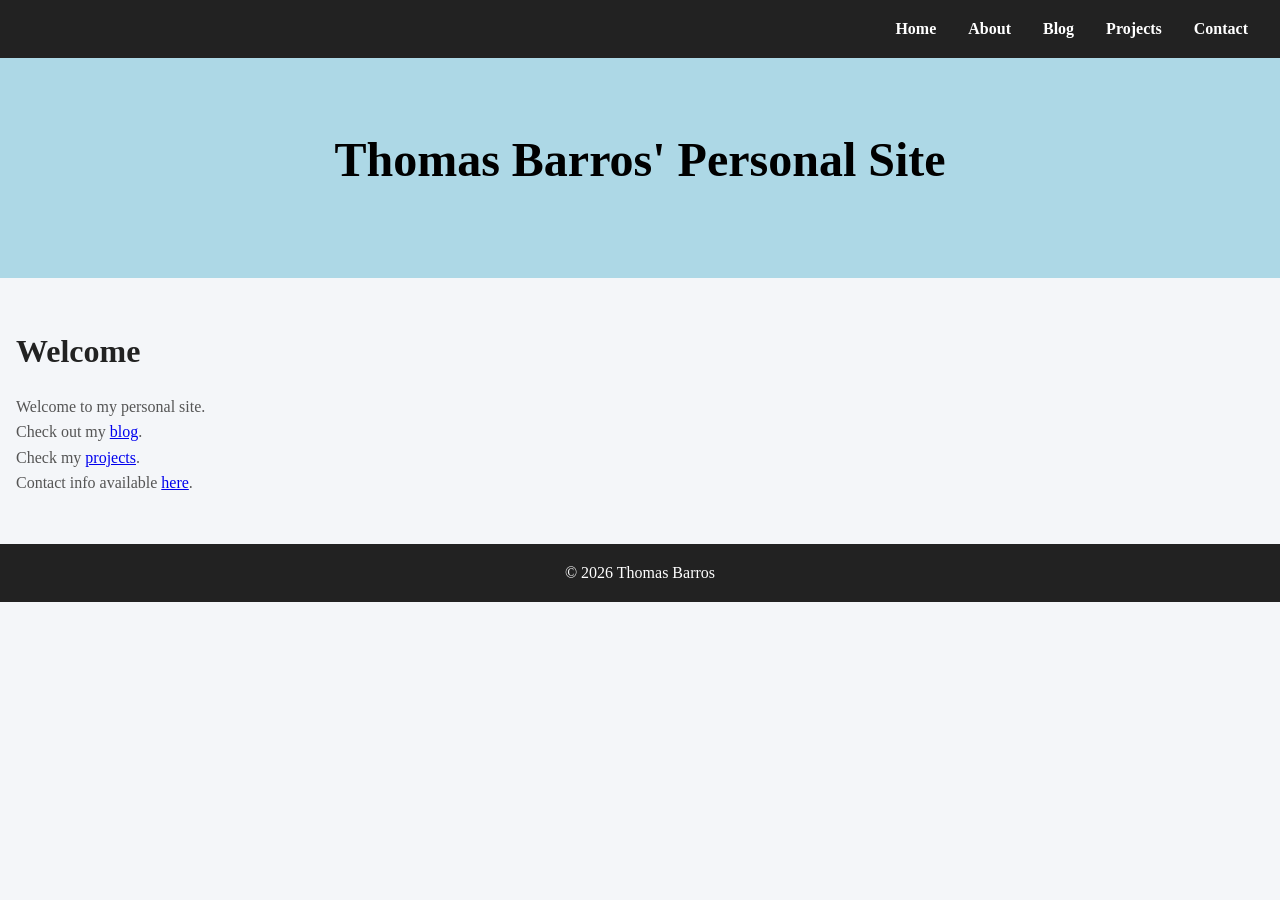
<file: index.html>
<!DOCTYPE html>
<html lang="en">
<head>
  <meta charset="UTF-8">
  <meta name="viewport" content="width=device-width, initial-scale=1.0">
  <title>Thomas Barros Personal Site</title>
  <link rel="stylesheet" href="styles.css">
</head>
<body>
  <header>
    <nav>
      <ul>
        <li><a href="index.html">Home</a></li>
        <li><a href="about.html">About</a></li>
        <li><a href="blog.html">Blog</a></li>
        <li><a href="projects.html">Projects</a></li>
        <li><a href="contact.html">Contact</a></li>
        <li></li>
      </ul>
    </nav>
    </header>

  <main>
    <section class="hero">
      <h1>Thomas Barros' Personal Site</h1>
    </section>

    <section class="content">
      <h2>Welcome</h2>
      <p>
            Welcome to my personal site. 
      </p>
      <p>
            Check out my <a href="blog.html">blog</a>. 
      </p>
      <p>
            Check my <a href="projects.html">projects</a>.
      </p>
      <p>
            Contact info available <a href="contact.html">here</a>.

      </p>
    </section>
  </main>

  <footer>
    <p>&copy; 2026 Thomas Barros</p>
  </footer>
</body>
</html>
</file>
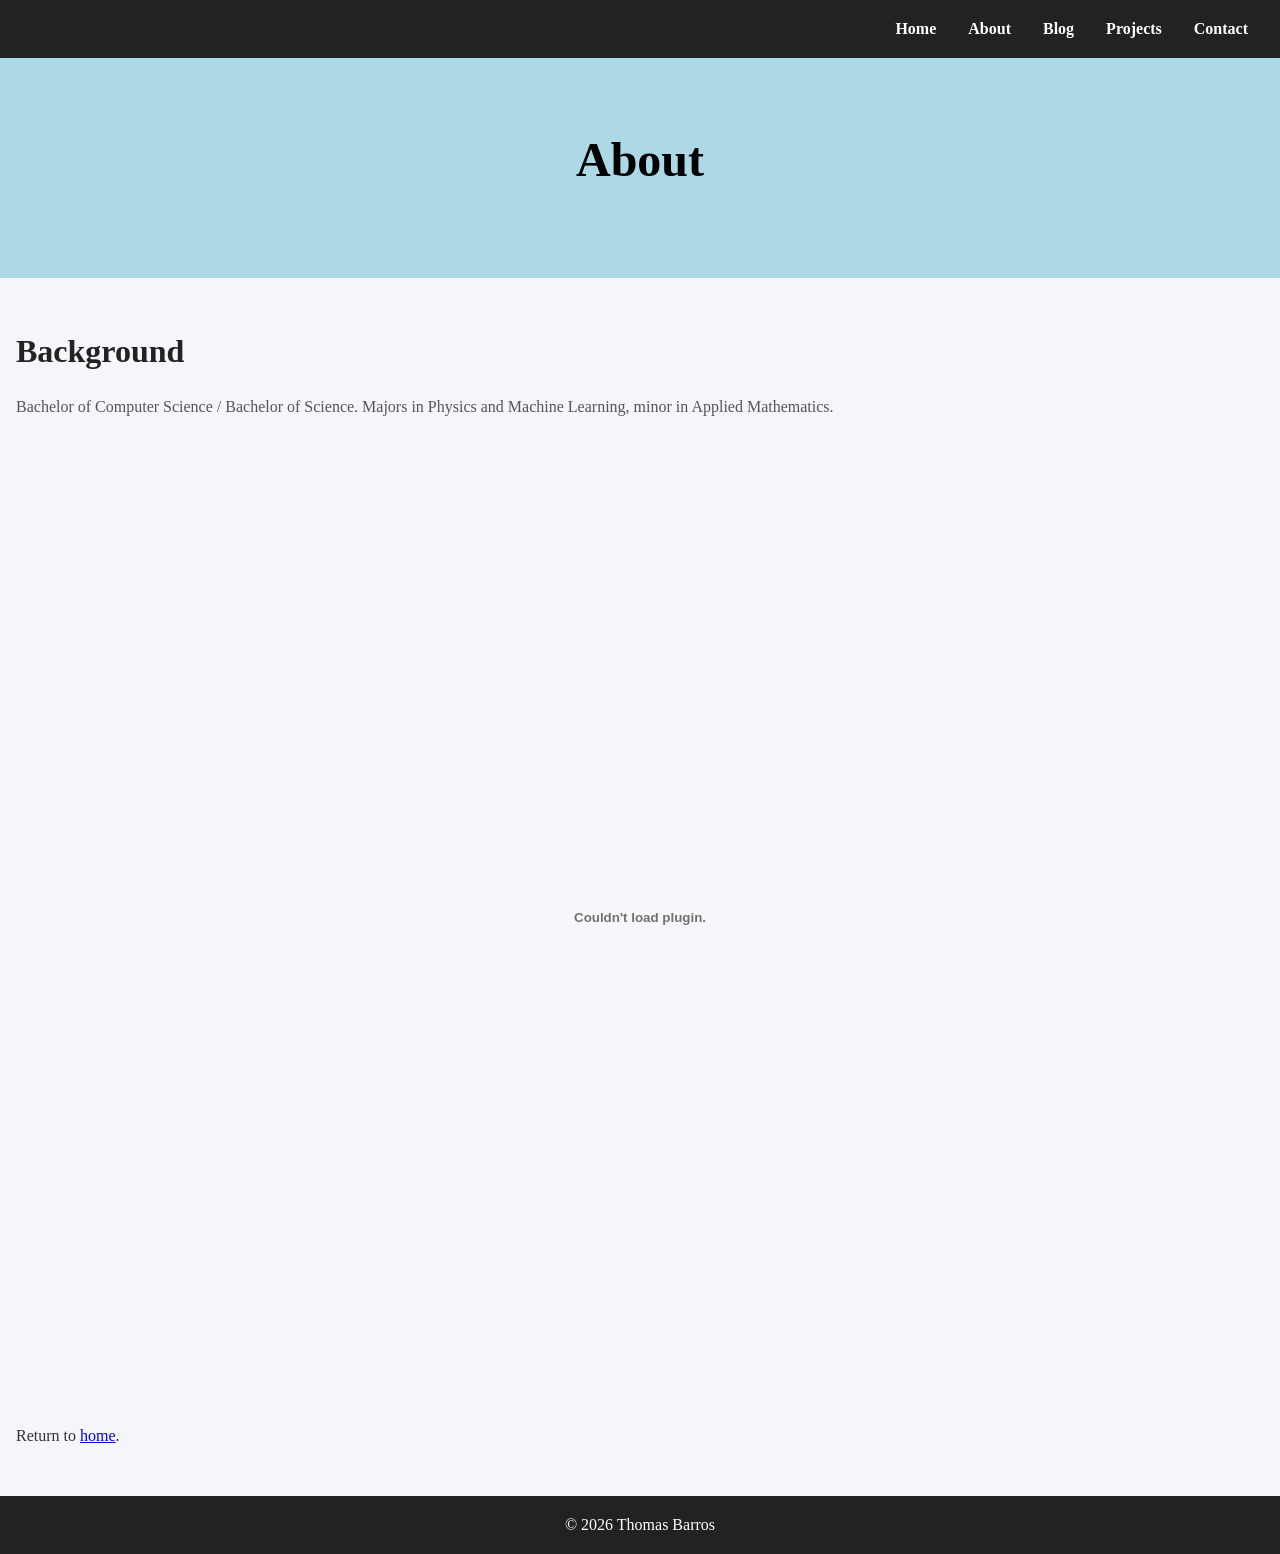
<file: about.html>
<!DOCTYPE html>
<html lang="en">
<head>
  <meta charset="UTF-8">
  <meta name="viewport" content="width=device-width, initial-scale=1.0">
  <title>About Me - Thomas Barros</title>
  <link rel="stylesheet" href="styles.css">
</head>
<body>
  <header>
    <nav>
      <ul>
        <li><a href="index.html">Home</a></li>
        <li><a href="about.html">About</a></li>
        <li><a href="blog.html">Blog</a></li>
        <li><a href="projects.html">Projects</a></li>
        <li><a href="contact.html">Contact</a></li>
        <li></li>
      </ul>
    </nav>
  </header>

  <main>
    <section class="hero">
      <h1>About</h1>
    </section>

    <section class="content">
      <h2>Background</h2>
      <p>
          Bachelor of Computer Science / Bachelor of Science.
          Majors in Physics and Machine Learning, minor in Applied Mathematics.
      </p>
      
    </section>
    <div class="cv_embed">
    <object data="CV.pdf" type="application/pdf" style="min-height:100vh;width:100%;padding:1rem;"></object>
</div>

    <section class="content">Return to <a href="index.html">home</a>.</section>
  </main>

  <footer>
    <p>&copy; 2026 Thomas Barros</p>
  </footer>
</body>
</html>
</file>
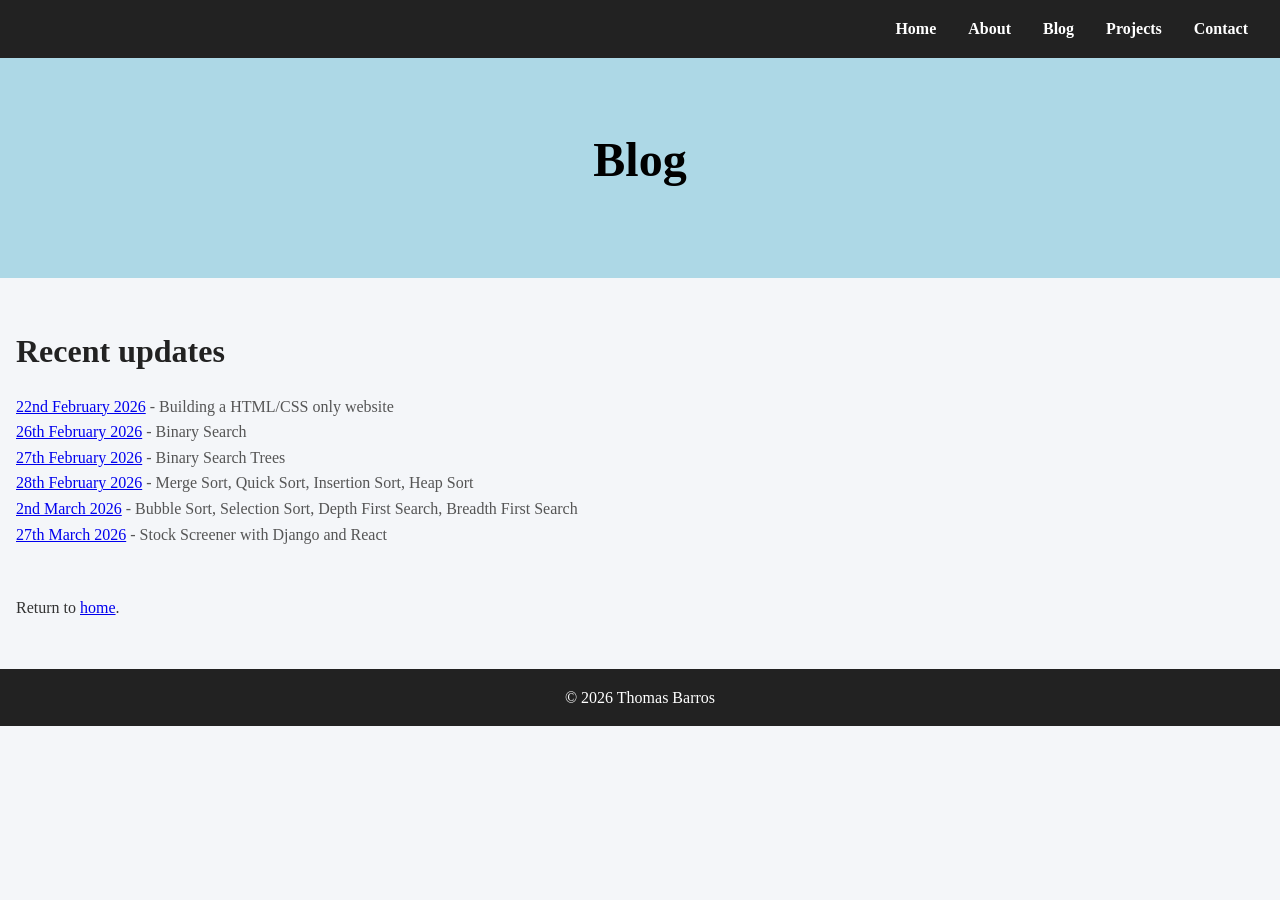
<file: blog.html>
<!DOCTYPE html>
<html lang="en">
<head>
  <meta charset="UTF-8">
  <meta name="viewport" content="width=device-width, initial-scale=1.0">
  <title>Blog - Thomas Barros</title>
  <link rel="stylesheet" href="styles.css">
</head>
<body>
  <header>
    <nav>
      <ul>
        <li><a href="index.html">Home</a></li>
        <li><a href="about.html">About</a></li>
        <li><a href="blog.html">Blog</a></li>
        <li><a href="projects.html">Projects</a></li>
        <li><a href="contact.html">Contact</a></li>
        <li></li>
      </ul>
    </nav>
    </header>

  <main>
    <section class="hero">
      <h1>Blog</h1>
    </section>

    <section class="content">
      <h2>Recent updates</h2>
        <p><a href="blog_posts/blog_post_22_02_2026.html">22nd February 2026</a> - Building a HTML/CSS only website</p>
        <p><a href="blog_posts/blog_post_26_02_2026.html">26th February 2026</a> - Binary Search</p>
        <p><a href="blog_posts/blog_post_27_02_2026.html">27th February 2026</a> - Binary Search Trees</p>
        <p><a href="blog_posts/blog_post_28_02_2026.html">28th February 2026</a> - Merge Sort, Quick Sort, Insertion Sort, Heap Sort</p>
        <p><a href="blog_posts/blog_post_02_03_2026.html">2nd March 2026</a> - Bubble Sort, Selection Sort, Depth First Search, Breadth First Search</p>
        <p><a href="blog_posts/blog_post_27_03_2026.html">27th March 2026</a> - Stock Screener with Django and React</p>
    </section>
    <section class="content">Return to <a href="index.html">home</a>.</section>
  </main>

  <footer>
    <p>&copy; 2026 Thomas Barros</p>
  </footer>
</body>
</html>
</file>
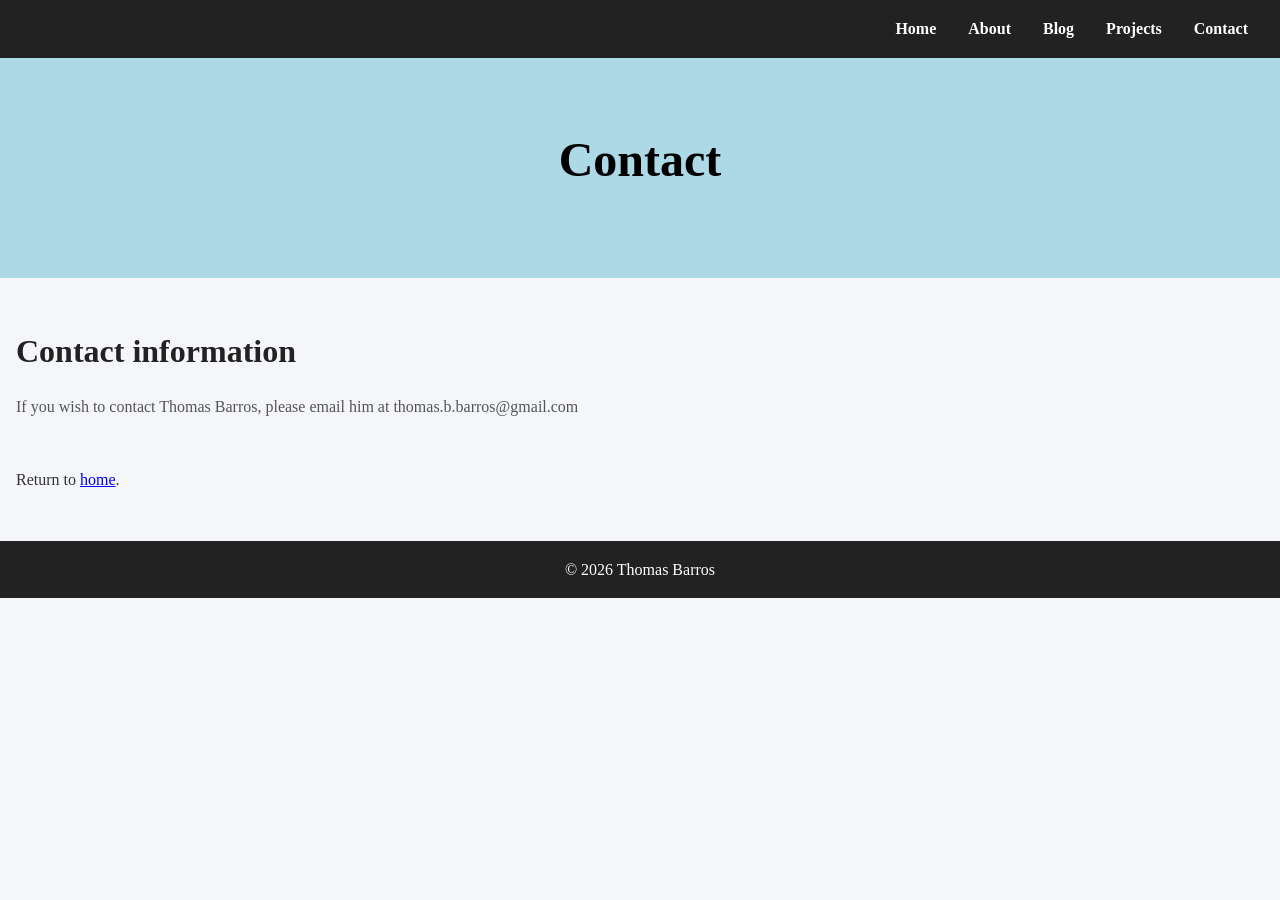
<file: contact.html>
<!DOCTYPE html>
<html lang="en">
<head>
  <meta charset="UTF-8">
  <meta name="viewport" content="width=device-width, initial-scale=1.0">
  <title>Contact - Thomas Barros</title>
  <link rel="stylesheet" href="styles.css">
</head>
<body>
  <header>
    <nav>
      <ul>
        <li><a href="index.html">Home</a></li>
        <li><a href="about.html">About</a></li>
        <li><a href="blog.html">Blog</a></li>
        <li><a href="projects.html">Projects</a></li>
        <li><a href="contact.html">Contact</a></li>
        <li></li>
      </ul>
    </nav>
    </header>

  <main>
    <section class="hero">
      <h1>Contact</h1>
    </section>

    <section class="content">
      <h2>Contact information</h2>
      <p>
          If you wish to contact Thomas Barros, please email him at thomas.b.barros@gmail.com
      </p>
    </section>

    <section class="content">Return to <a href="index.html">home</a>.</section>
  </main>

  <footer>
    <p>&copy; 2026 Thomas Barros</p>
  </footer>
</body>
</html>
</file>
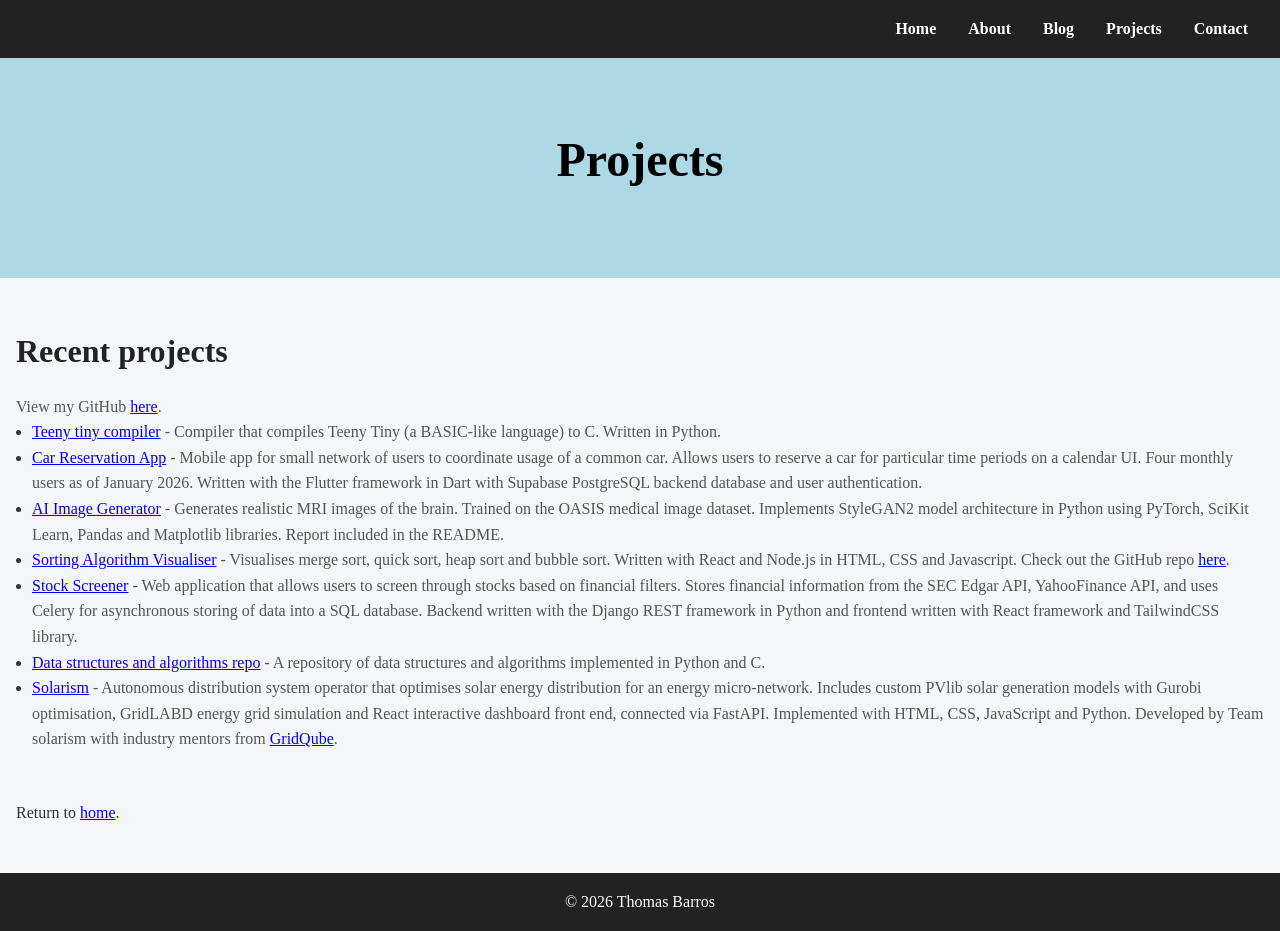
<file: projects.html>
<!DOCTYPE html>
<html lang="en">
<head>
  <meta charset="UTF-8">
  <meta name="viewport" content="width=device-width, initial-scale=1.0">
  <title>Projects - Thomas Barros</title>
  <link rel="stylesheet" href="styles.css">
</head>
<body>
  <header>
    <nav>
      <ul>
        <li><a href="index.html">Home</a></li>
        <li><a href="about.html">About</a></li>
        <li><a href="blog.html">Blog</a></li>
        <li><a href="projects.html">Projects</a></li>
        <li><a href="contact.html">Contact</a></li>
        <li></li>
      </ul>
    </nav>
    </header>

  <main>
    <section class="hero">
      <h1>Projects</h1>
    </section>

    <section class="content">
      <h2>Recent projects</h2>
      <p>
        View my GitHub <a href="https://github.com/ThomBarros" target="_blank" rel="noopener noreferrer">here</a>.
      </p>
      <ul class="project-list">
        <li>
        <p>
          <a href="https://github.com/ThomBarros/teeny-tiny-compiler" target="_blank" rel="noopener noreferrer">Teeny tiny compiler</a> - 
          Compiler that compiles Teeny Tiny (a BASIC-like language) to C. Written in Python.
        </p>
        </li>
        <li>
        <p>
          <a href="https://github.com/ThomBarros/car-reservation-app" target="_blank" rel="noopener noreferrer">Car Reservation App</a> - 
          Mobile app for small network of users to coordinate usage of a common car. Allows users to reserve a car for
          particular time periods on a calendar UI. Four monthly users as of January 2026. 
          Written with the Flutter framework in Dart with Supabase PostgreSQL backend database and user authentication.
        </p>
        </li>
        <li>
        <p><a href="https://github.com/ThomBarros/PatternAnalysis-2024/tree/topic-recognition/recognition/47434673_StyleGAN2" target="_blank" rel="noopener noreferrer">AI Image Generator</a> - 
        Generates realistic MRI images of the brain. Trained on the OASIS medical image dataset. 
        Implements StyleGAN2 model architecture in Python using PyTorch, SciKit Learn, Pandas and Matplotlib
        libraries. Report included in the README.
        </p>
        </li>
        <li>
        <p><a href="https://thombarros.github.io/Sorting-Visualiser/" target="_blank" rel="noopener noreferrer">Sorting Algorithm Visualiser</a> - 
        Visualises merge sort, quick sort, heap sort and bubble sort. Written with React and Node.js in HTML, CSS and Javascript.
        Check out the GitHub repo <a href="https://github.com/ThomBarros/Sorting-Visualiser" target="_blank" rel="noopener noreferrer">here</a>.
        </p>
        </li>
        <li>
        <p>
          <a href="https://github.com/ThomBarros/stock-screener" target="_blank" rel="noopener noreferrer">Stock Screener</a> - 
          Web application that allows users to screen through stocks based on financial filters.
          Stores financial information from the SEC Edgar API, YahooFinance API, and uses Celery for asynchronous storing of data into a SQL database.
          Backend written with the Django REST framework in Python and frontend written with React framework and TailwindCSS library.
        </p>
        </li>
        <li>
        <p>
          <a href="https://github.com/ThomBarros/data_structs_and_algs" target="_blank" rel="noopener noreferrer">Data structures and algorithms repo</a> - 
          A repository of data structures and algorithms implemented in Python and C.
        </p>
        </li>
        <li>
        <p>
          <a href="https://github.com/baden1/solarism" target="_blank" rel="noopener noreferrer">Solarism</a> - 
          Autonomous distribution system operator that 
          optimises solar energy distribution for an energy micro-network.
          Includes custom PVlib solar generation models with Gurobi optimisation, GridLABD energy grid simulation and
          React interactive dashboard front end, connected via FastAPI.
          Implemented with HTML, CSS, JavaScript and Python.
          Developed by Team solarism with industry mentors from <a href="https://gridqube.com/" target="_blank" rel="noopener noreferrer">GridQube</a>.
        </p>
        </li>
      </ul>
    </section>

    <section class="content">Return to <a href="index.html">home</a>.</section>
  </main>

  <footer>
    <p>&copy; 2026 Thomas Barros</p>
  </footer>
</body>
</html>
</file>
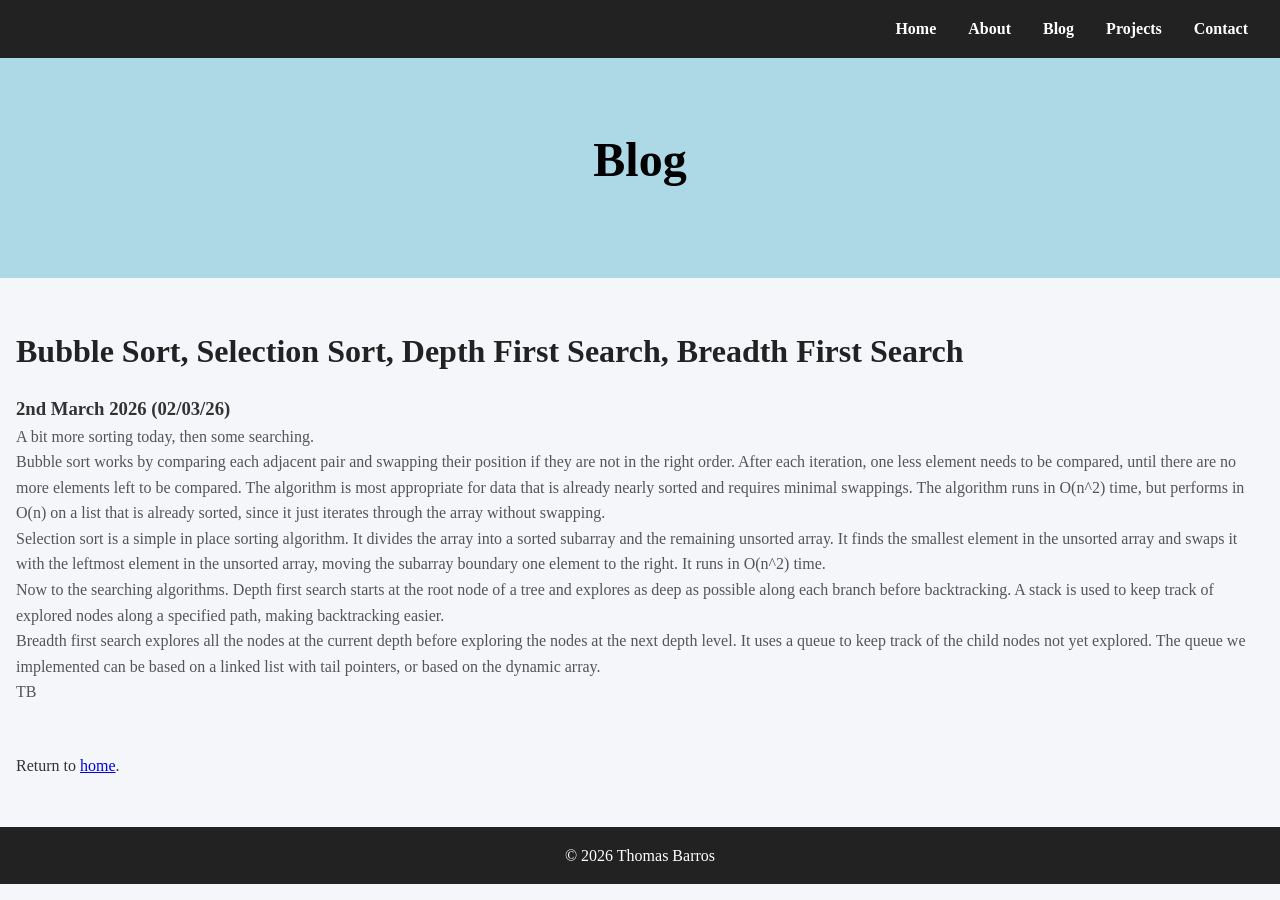
<file: blog_posts/blog_post_02_03_2026.html>
<!DOCTYPE html>
<html lang="en">
<head>
  <meta charset="UTF-8">
  <meta name="viewport" content="width=device-width, initial-scale=1.0">
  <title>Blog Post 02 Mar - Thomas Barros</title>
  <link rel="stylesheet" href="../styles.css">
</head>
<body>
  <header>
    <nav>
      <ul>
        <li><a href="../index.html">Home</a></li>
        <li><a href="../about.html">About</a></li>
        <li><a href="../blog.html">Blog</a></li>
        <li><a href="../projects.html">Projects</a></li>
        <li><a href="../contact.html">Contact</a></li>
        <li></li>
      </ul>
    </nav>
    </header>

  <main>
    <section class="hero">
      <h1>Blog</h1>
    </section>

    <section class="content">
      <h2>Bubble Sort, Selection Sort, Depth First Search, Breadth First Search</h2>
      <h3>2nd March 2026 (02/03/26)</h3>
        <p>
          A bit more sorting today, then some searching.
        </p>
        <p>
          Bubble sort works by comparing each adjacent pair and
          swapping their position if they are not in the right order.
          After each iteration, one less element needs to be 
          compared, until there are no more elements left to 
          be compared. 
          The algorithm is most appropriate for data that is already 
          nearly sorted and requires minimal swappings. The
          algorithm runs in O(n^2) time, but performs in 
          O(n) on a list that is already sorted, since it just 
          iterates through the array without swapping. 
        </p>
        <p>
          Selection sort is a simple in place sorting algorithm.
          It divides the array into a sorted subarray and the remaining
          unsorted array. It finds the smallest element in the unsorted 
          array and swaps it with the leftmost element in the 
          unsorted array, moving the subarray boundary one element to 
          the right. It runs in O(n^2) time.
        </p>
        <p>
          Now to the searching algorithms. Depth first search starts 
          at the root node of a tree and explores as deep as possible
          along each branch before backtracking. A stack is used 
          to keep track of explored nodes along a specified path, 
          making backtracking easier.
        </p>
        <p>
          Breadth first search explores all the nodes at the 
          current depth before exploring the nodes at the next depth
          level. It uses a queue to keep track of the child nodes 
          not yet explored.
          The queue we implemented can be based on a linked list with
          tail pointers, or based on the dynamic array.
        </p>
        <p>TB</p>
    </section>
    <section class="content">Return to <a href="../index.html">home</a>.</section>
  </main>

  <footer>
    <p>&copy; 2026 Thomas Barros</p>
  </footer>
</body>
</html>
</file>
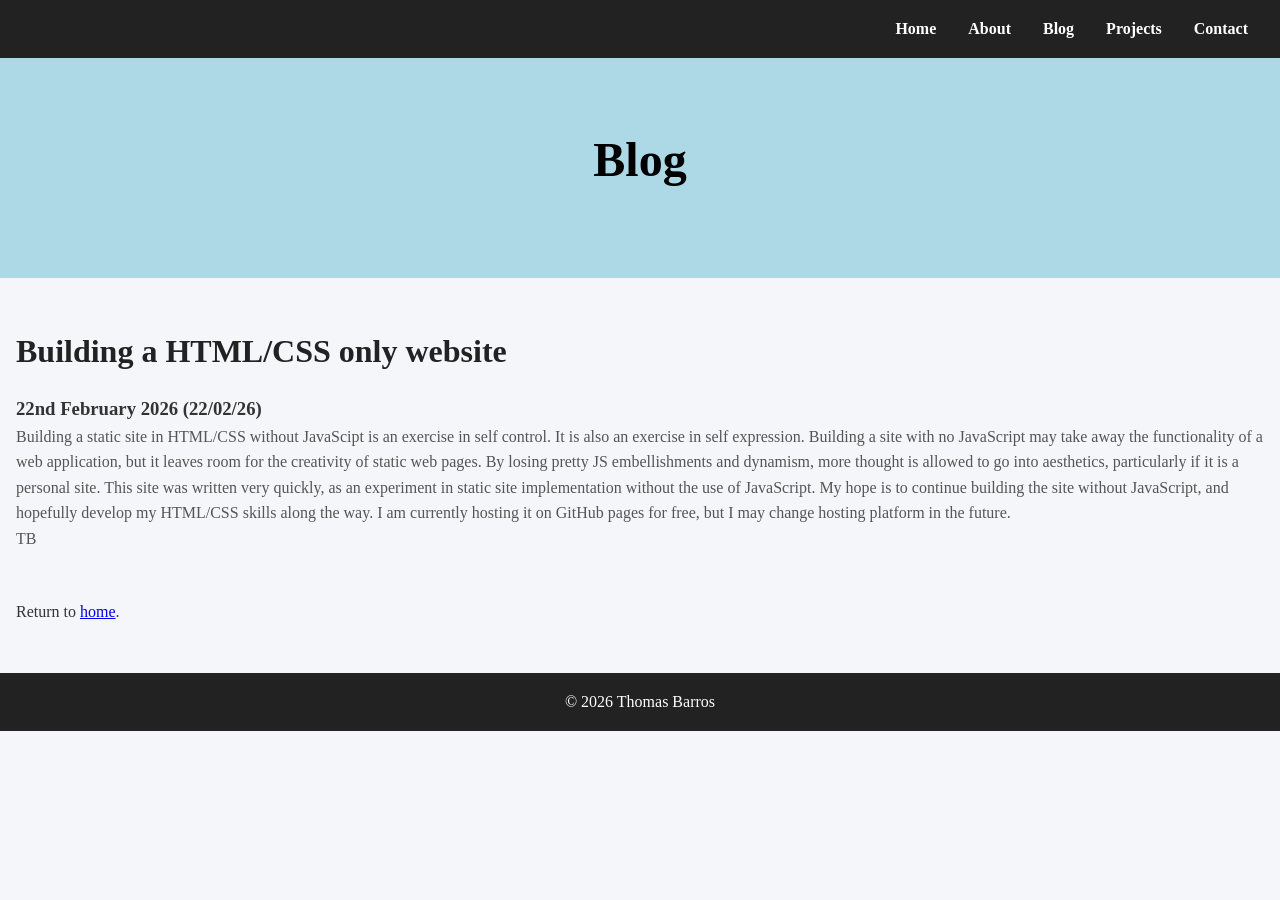
<file: blog_posts/blog_post_22_02_2026.html>
<!DOCTYPE html>
<html lang="en">
<head>
  <meta charset="UTF-8">
  <meta name="viewport" content="width=device-width, initial-scale=1.0">
  <title>Blog Post 22 Feb - Thomas Barros</title>
  <link rel="stylesheet" href="../styles.css">
</head>
<body>
  <header>
    <nav>
      <ul>
        <li><a href="../index.html">Home</a></li>
        <li><a href="../about.html">About</a></li>
        <li><a href="../blog.html">Blog</a></li>
        <li><a href="../projects.html">Projects</a></li>
        <li><a href="../contact.html">Contact</a></li>
        <li></li>
      </ul>
    </nav>
    </header>

  <main>
    <section class="hero">
      <h1>Blog</h1>
    </section>

    <section class="content">
      <h2>Building a HTML/CSS only website</h2>
      <h3>22nd February 2026 (22/02/26)</h3>
        <p>
            Building a static site in HTML/CSS without JavaScipt is an exercise in self control. 
            It is also an exercise in self expression. Building a site with no JavaScript may take away 
            the functionality of a web application, but it leaves room for the creativity of 
            static web pages. By losing pretty JS embellishments and 
            dynamism, more thought is allowed to go into aesthetics, particularly if
            it is a personal site. This site was written very quickly, as an experiment in static site
            implementation without the use of JavaScript. My hope is to continue building the site without 
            JavaScript, and hopefully develop my HTML/CSS skills along the way.
            I am currently hosting it on GitHub pages for free, but I may change hosting platform
            in the future.
        </p>
        <p>TB</p>
    </section>
    <section class="content">Return to <a href="../index.html">home</a>.</section>
  </main>

  <footer>
    <p>&copy; 2026 Thomas Barros</p>
  </footer>
</body>
</html>
</file>
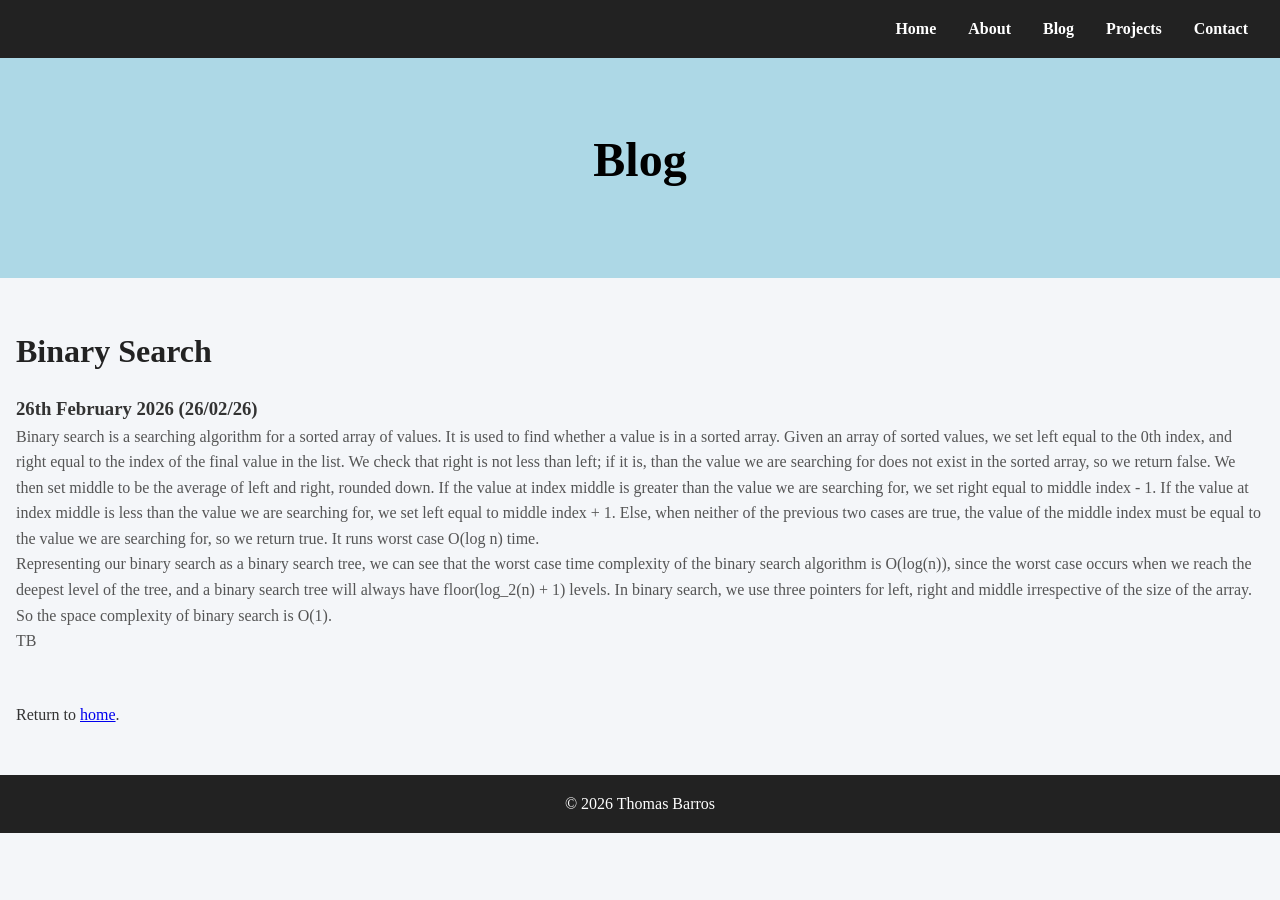
<file: blog_posts/blog_post_26_02_2026.html>
<!DOCTYPE html>
<html lang="en">
<head>
  <meta charset="UTF-8">
  <meta name="viewport" content="width=device-width, initial-scale=1.0">
  <title>Blog Post 26 Feb - Thomas Barros</title>
  <link rel="stylesheet" href="../styles.css">
</head>
<body>
  <header>
    <nav>
      <ul>
        <li><a href="../index.html">Home</a></li>
        <li><a href="../about.html">About</a></li>
        <li><a href="../blog.html">Blog</a></li>
        <li><a href="../projects.html">Projects</a></li>
        <li><a href="../contact.html">Contact</a></li>
        <li></li>
      </ul>
    </nav>
    </header>

  <main>
    <section class="hero">
      <h1>Blog</h1>
    </section>

    <section class="content">
      <h2>Binary Search</h2>
      <h3>26th February 2026 (26/02/26)</h3>
        <p>
            Binary search is a searching algorithm for a sorted array of values. It is used to find 
            whether a value is in a sorted array.
            Given an array of sorted values, we set left equal to the 0th index, and right equal to the index of the final value 
            in the list. 
            We check that right is not less than left; if it is, than the value we are searching for 
            does not exist in the sorted array, so we return false. 
            We then set middle to be the average of left and right, rounded down. 
            If the value at index middle is greater than the value we are searching for, we set right 
            equal to middle index - 1.
            If the value at index middle is less than the value we are searching for, we set left 
            equal to middle index + 1.
            Else, when neither of the previous two cases are true, the value of the middle index must be equal to the 
            value we are searching for, so we return true.
            It runs worst case O(log n) time.
        </p>
        <p>
            Representing our binary search as a binary search tree, we can see that the worst case time complexity of the binary search algorithm is 
            O(log(n)), since the worst case occurs when we reach the deepest level of the tree, and a binary search tree will always have
            floor(log_2(n) + 1) levels. In binary search, we use three pointers for left, right and middle irrespective 
            of the size of the array. So the space complexity of binary search is O(1).
        </p>
        <p>TB</p>
    </section>
    <section class="content">Return to <a href="../index.html">home</a>.</section>
  </main>

  <footer>
    <p>&copy; 2026 Thomas Barros</p>
  </footer>
</body>
</html>
</file>
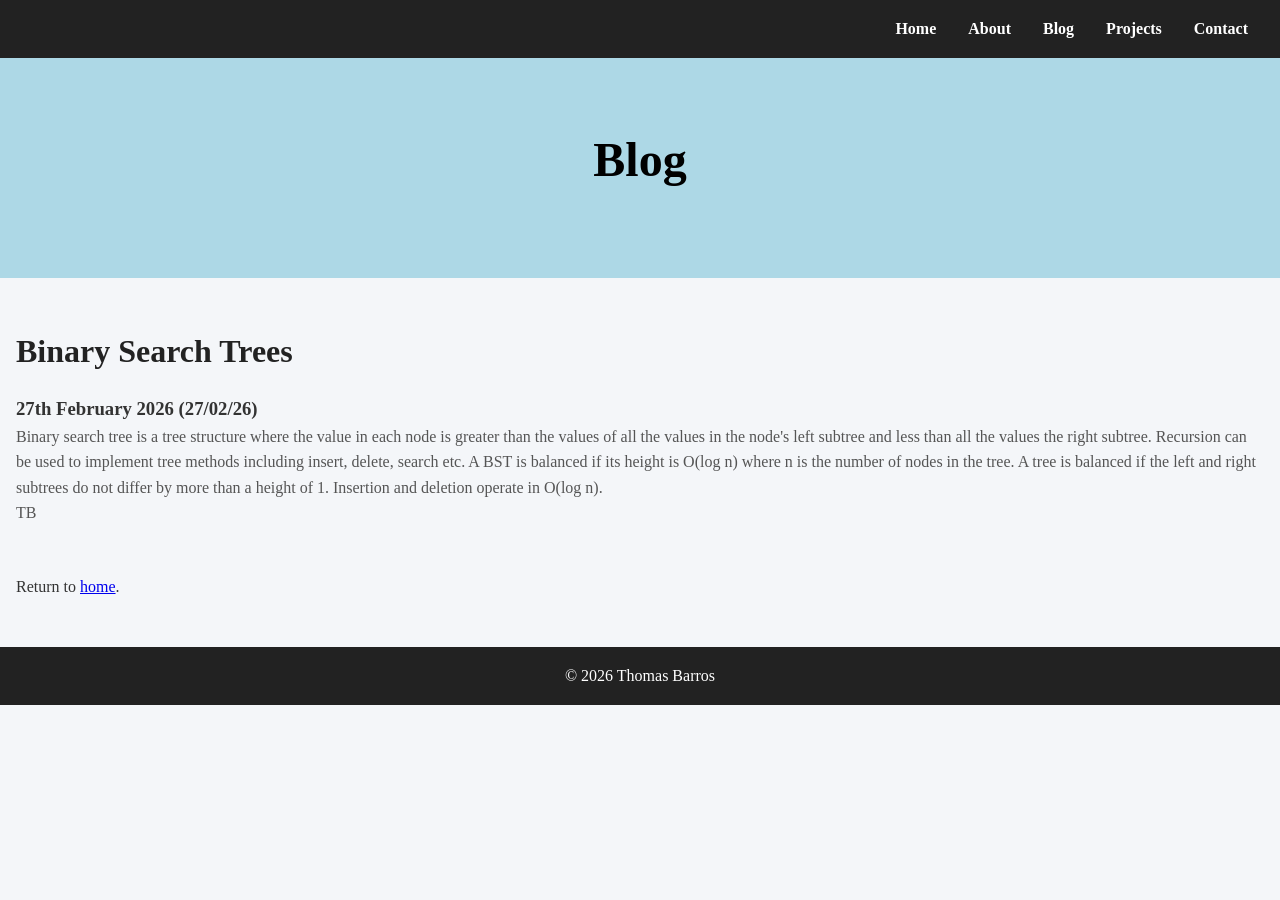
<file: blog_posts/blog_post_27_02_2026.html>
<!DOCTYPE html>
<html lang="en">
<head>
  <meta charset="UTF-8">
  <meta name="viewport" content="width=device-width, initial-scale=1.0">
  <title>Blog Post 27 Feb - Thomas Barros</title>
  <link rel="stylesheet" href="../styles.css">
</head>
<body>
  <header>
    <nav>
      <ul>
        <li><a href="../index.html">Home</a></li>
        <li><a href="../about.html">About</a></li>
        <li><a href="../blog.html">Blog</a></li>
        <li><a href="../projects.html">Projects</a></li>
        <li><a href="../contact.html">Contact</a></li>
        <li></li>
      </ul>
    </nav>
    </header>

  <main>
    <section class="hero">
      <h1>Blog</h1>
    </section>

    <section class="content">
      <h2>Binary Search Trees</h2>
      <h3>27th February 2026 (27/02/26)</h3>
        <p>
          Binary search tree is a tree structure where the value in each node is greater than the values of all the values in the node's left 
          subtree and less than all the values the right subtree. Recursion can be used to implement tree methods including insert, delete, search etc.
          A BST is balanced if its height is O(log n) where n is the number of nodes in the tree. A tree is balanced if the left and right subtrees do
          not differ by more than a height of 1. Insertion and deletion operate in O(log n).   
        </p>
        <p>TB</p>
    </section>
    <section class="content">Return to <a href="../index.html">home</a>.</section>
  </main>

  <footer>
    <p>&copy; 2026 Thomas Barros</p>
  </footer>
</body>
</html>
</file>
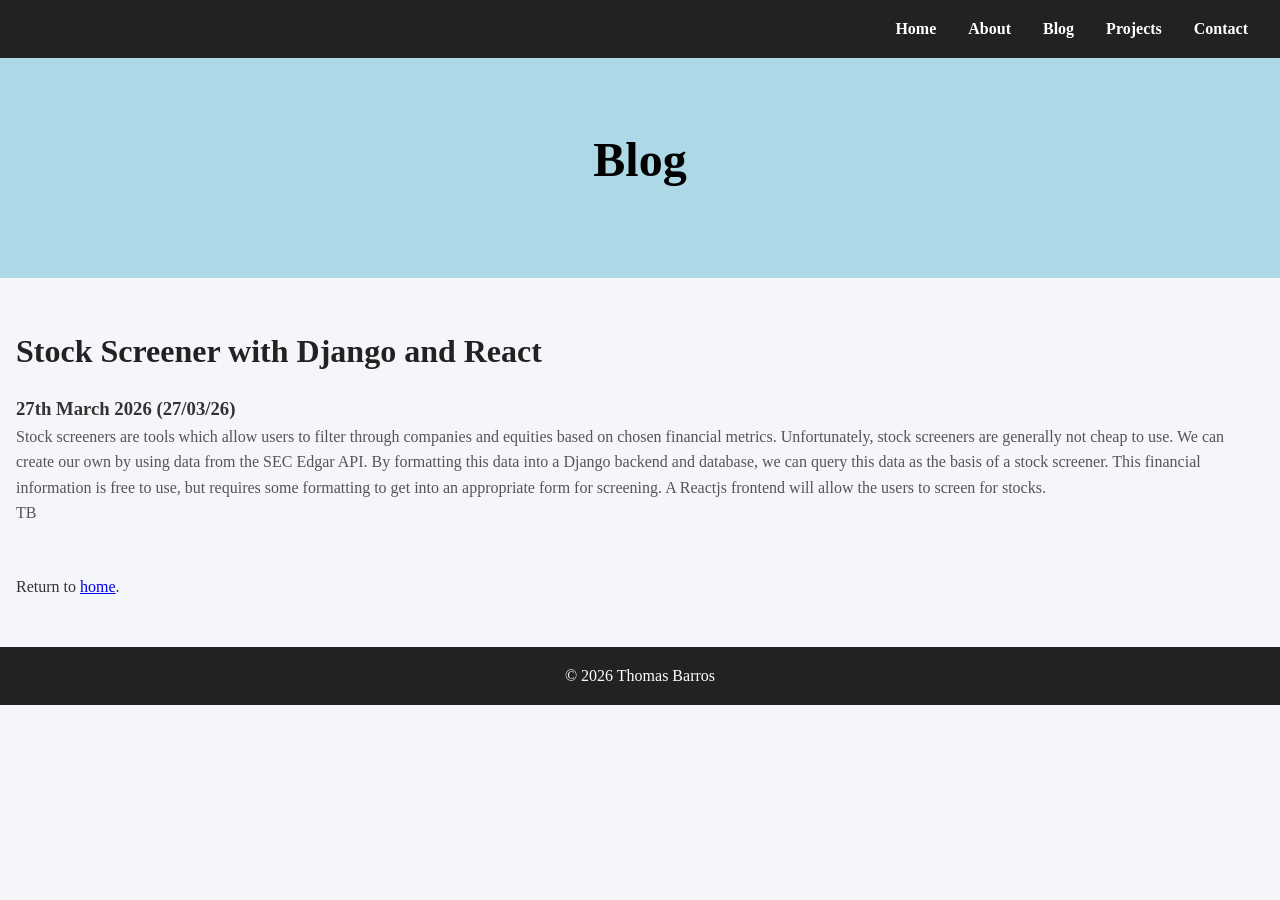
<file: blog_posts/blog_post_27_03_2026.html>
<!DOCTYPE html>
<html lang="en">
<head>
  <meta charset="UTF-8">
  <meta name="viewport" content="width=device-width, initial-scale=1.0">
  <title>Blog Post 27 Mar - Thomas Barros</title>
  <link rel="stylesheet" href="../styles.css">
</head>
<body>
  <header>
    <nav>
      <ul>
        <li><a href="../index.html">Home</a></li>
        <li><a href="../about.html">About</a></li>
        <li><a href="../blog.html">Blog</a></li>
        <li><a href="../projects.html">Projects</a></li>
        <li><a href="../contact.html">Contact</a></li>
        <li></li>
      </ul>
    </nav>
    </header>

  <main>
    <section class="hero">
      <h1>Blog</h1>
    </section>

    <section class="content">
      <h2>Stock Screener with Django and React</h2>
      <h3>27th March 2026 (27/03/26)</h3>
        <p>Stock screeners are tools which allow users to filter through companies and equities based on chosen financial metrics.
            Unfortunately, stock screeners are generally not cheap to use. We can create our own by using data from the SEC Edgar API.
            By formatting this data into a Django backend and database, we can query this data as the basis of a stock screener. 
            This financial information is free to use, but requires some formatting to get into an appropriate form for screening. 
            A Reactjs frontend will allow the users to screen for stocks.
        </p>
        <p></p>
        <p>TB</p>
    </section>
    <section class="content">Return to <a href="../index.html">home</a>.</section>
  </main>

  <footer>
    <p>&copy; 2026 Thomas Barros</p>
  </footer>
</body>
</html>
</file>
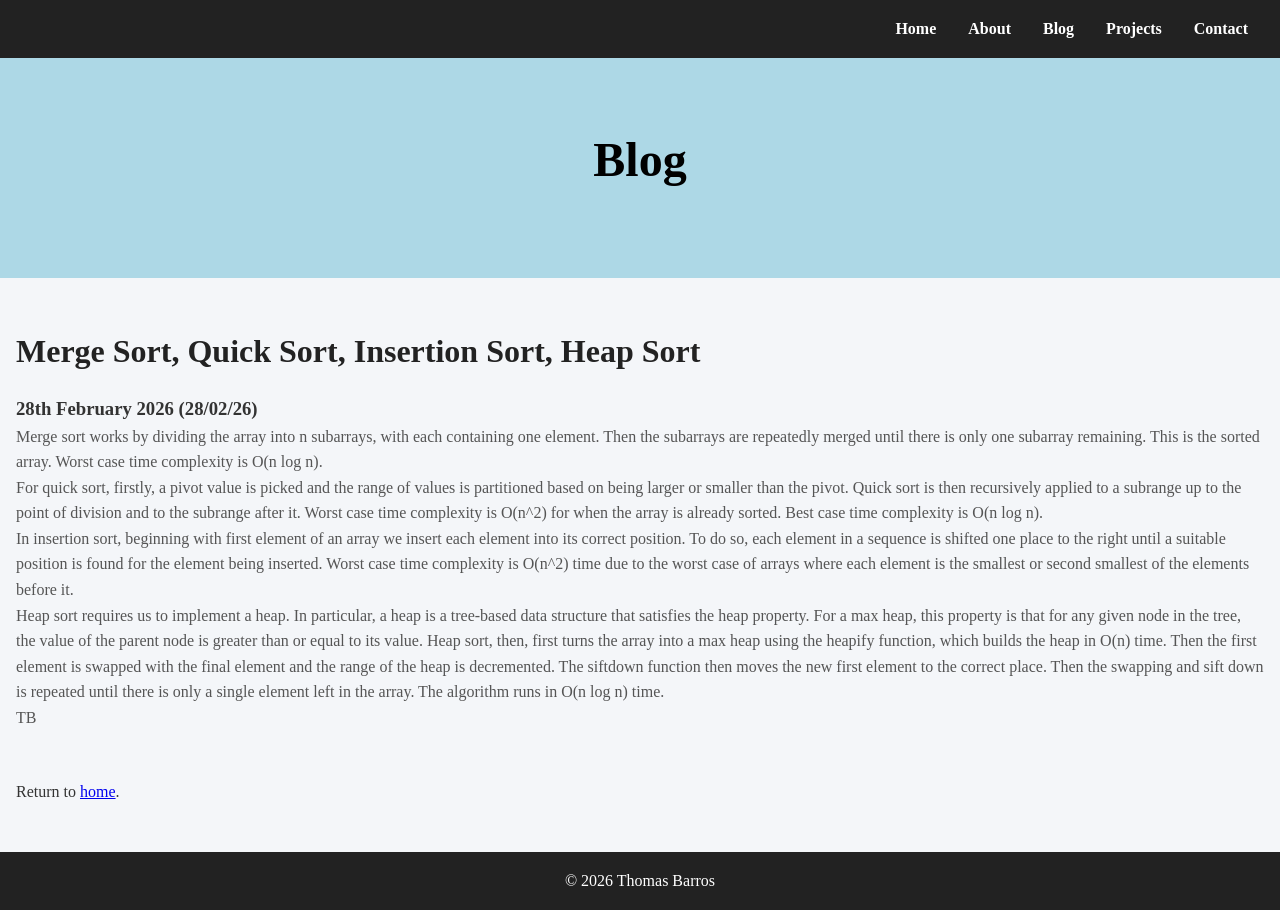
<file: blog_posts/blog_post_28_02_2026.html>
<!DOCTYPE html>
<html lang="en">
<head>
  <meta charset="UTF-8">
  <meta name="viewport" content="width=device-width, initial-scale=1.0">
  <title>Blog Post 28 Feb - Thomas Barros</title>
  <link rel="stylesheet" href="../styles.css">
</head>
<body>
  <header>
    <nav>
      <ul>
        <li><a href="../index.html">Home</a></li>
        <li><a href="../about.html">About</a></li>
        <li><a href="../blog.html">Blog</a></li>
        <li><a href="../projects.html">Projects</a></li>
        <li><a href="../contact.html">Contact</a></li>
        <li></li>
      </ul>
    </nav>
    </header>

  <main>
    <section class="hero">
      <h1>Blog</h1>
    </section>

    <section class="content">
      <h2>Merge Sort, Quick Sort, Insertion Sort, Heap Sort</h2>
      <h3>28th February 2026 (28/02/26)</h3>
        <p>
          Merge sort works by dividing the array into n subarrays,
          with each containing one element. Then the subarrays are
          repeatedly merged until there is only one subarray
          remaining. This is the sorted array. Worst case 
          time complexity is O(n log n).
        </p>
        <p>
          For quick sort, firstly, a pivot value is picked and the 
          range of values is partitioned based on being larger or 
          smaller than the pivot. Quick sort is then recursively
          applied to a subrange up to the point of division and to 
          the subrange after it. Worst case time complexity is O(n^2)
          for when the array is already sorted. Best case time 
          complexity is O(n log n).     
        </p>
        <p>
          In insertion sort, beginning with first element of an array
          we insert each element into its correct position. To do so, 
          each element in a sequence is shifted one place to the right
          until a suitable position is found for the element being 
          inserted. Worst case time complexity is O(n^2) time due to 
          the worst case of arrays where each element is the smallest 
          or second smallest of the elements before it. 
        </p>
        <p>
          Heap sort requires us to implement a heap. In particular, 
          a heap is a tree-based data structure that satisfies the heap
          property. For a max heap, this property is that 
          for any given node in the tree, the value of the parent node
          is greater than or equal to its value. Heap sort, then, 
          first turns the array into a max heap using the heapify
          function, which builds the heap in O(n) time. Then 
          the first element is swapped with the final element and 
          the range of the heap is decremented. The siftdown
          function then moves the new first element to the correct
          place. Then the swapping and sift down is repeated until
          there is only a single element left in the array. The 
          algorithm runs in O(n log n) time.     
        </p>
        <p>TB</p>
    </section>
    <section class="content">Return to <a href="../index.html">home</a>.</section>
  </main>

  <footer>
    <p>&copy; 2026 Thomas Barros</p>
  </footer>
</body>
</html>
</file>
<file: styles.css>
* {
  margin: 0;
  padding: 0;
  box-sizing: border-box;
}

body {
  font-family: 'Times New Roman', Times, serif;
  line-height: 1.6;
  background-color: #f4f6f9;
  color: #333;
}

header {
  background-color: #222;
  padding: 1rem 0;
}

nav ul {
  list-style: none;
  display: flex;
  justify-content: right;
  gap: 2rem;
}

nav a {
  text-decoration: none;
  color: #fff;
  font-weight: bold;
  transition: color 0.3s ease;
}

nav a:hover {
  color: lightblue;
}

.hero {
  background: lightblue;
  color: black;
  text-align: center;
  padding: 4rem 1rem;
}

.hero h1 {
  font-size: 3rem;
  margin-bottom: 1rem;
}

.hero p {
  font-size: 1.2rem;
}

.content {
  max-width: 100%;
  max-height:100%;
  margin: 3rem auto;
  padding: 0 1rem;
}

.content h2 {
  margin-bottom: 1rem;
  font-size: 2rem;
  color: #222;
}

.content p {
  font-size: 1rem;
  color: #555;
}

.cv_embed {
    justify-content: center;
}

footer {
  text-align: center;
  padding: 1rem;
  background-color: #222;
  color: #fff;
  margin-top: 3rem;
}

.project-list {
  padding-left: 1rem;
}

/* Spindle #B9DAE9

Pigeon Post #A5C5D5

Bali Hai #7CA2B1

Smalt Blue #4F7F8C

Casal #2D5B67 */
</file>
